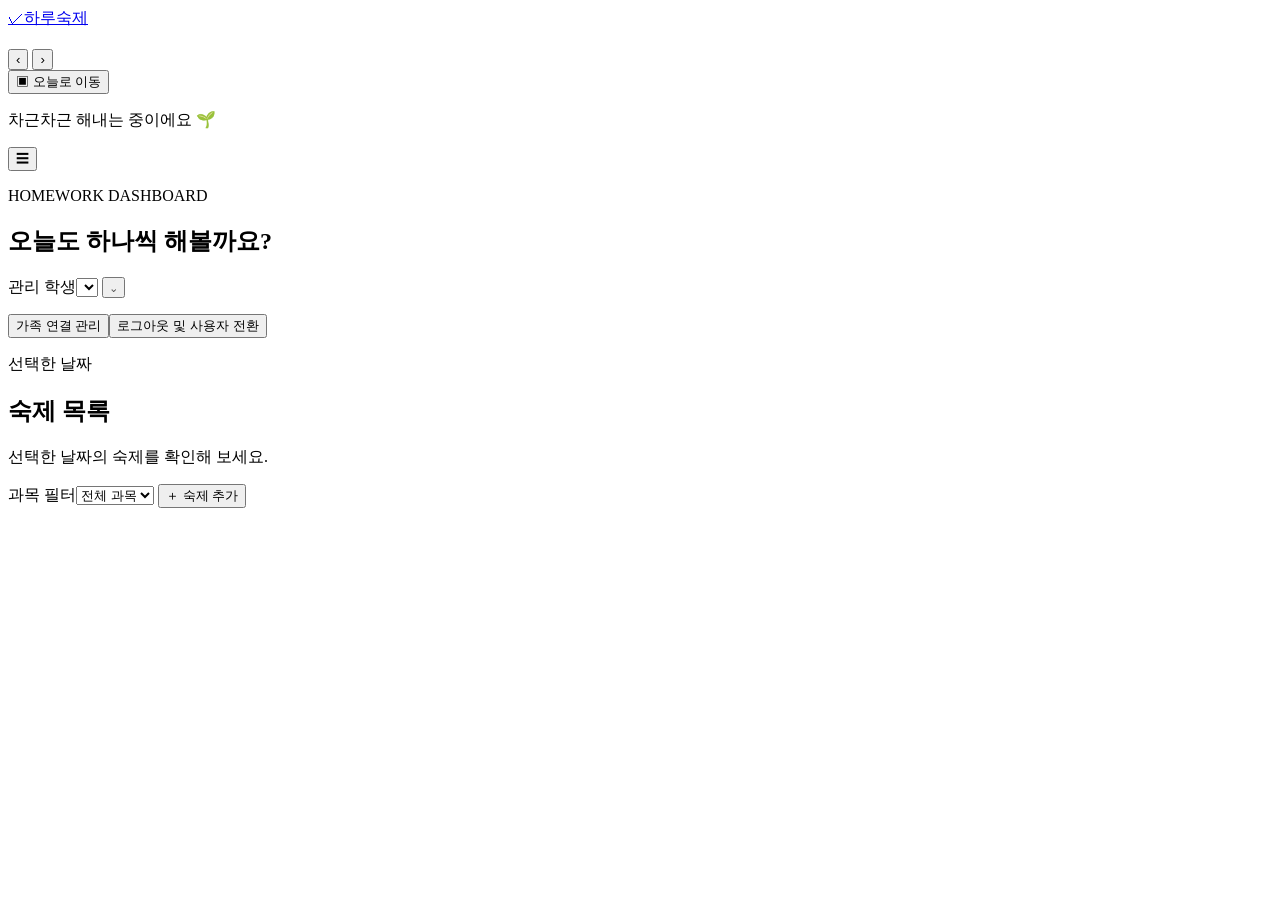
<file: src/main/resources/templates/fragments/dashboard.html>
<!doctype html>
<html lang="ko" xmlns:th="http://www.thymeleaf.org">
<body>
<section class="screen dashboard-screen hidden" id="dashboardScreen" aria-label="날짜별 숙제 메인" th:fragment="dashboard-screen">
  <aside class="sidebar" id="sidebar" aria-label="날짜 탐색">
    <a class="brand" href="#" id="homeBrand"><span class="brand-mark">✓</span><span>하루숙제</span></a>
    <div class="period-heading">
      <div><p class="eyebrow" id="yearLabel"></p><h2 id="weekLabel"></h2></div>
      <div class="arrow-group">
        <button class="icon-button" id="prevWeek" type="button" aria-label="이전 주">‹</button>
        <button class="icon-button" id="nextWeek" type="button" aria-label="다음 주">›</button>
      </div>
    </div>
    <nav class="date-list" id="dateList" aria-label="주간 날짜"></nav>
    <button class="today-button" id="todayButton" type="button">▣ 오늘로 이동</button>
    <p class="sidebar-message">차근차근 해내는 중이에요 🌱</p>
  </aside>
  <main class="main-content">
    <header class="topbar">
      <button class="mobile-menu" id="menuButton" type="button" aria-label="날짜 메뉴 열기">☰</button>
      <div class="topbar-copy"><p class="eyebrow">HOMEWORK DASHBOARD</p><h1>오늘도 하나씩 해볼까요?</h1></div>
      <label class="student-switcher hidden" id="studentSwitcher"><span>관리 학생</span><select id="studentSelect" aria-label="관리할 학생 선택"></select></label>
      <button class="profile-button" id="profileButton" type="button" aria-expanded="false">
        <span class="profile-copy"><strong id="profileName"></strong><small id="profileContext"></small></span>
        <span class="avatar" id="profileAvatar"></span><span aria-hidden="true">⌄</span>
      </button>
      <div class="profile-menu hidden" id="profileMenu">
        <p id="profileMenuLabel"></p><button id="familyManagementButton" type="button">가족 연결 관리</button><button id="changeUserButton" type="button">로그아웃 및 사용자 전환</button>
      </div>
    </header>
    <div class="dashboard">
      <section class="welcome-card" aria-labelledby="selectedDateTitle">
        <div class="date-badge"><span id="badgeMonth"></span><strong id="badgeDay"></strong></div>
        <div><p class="eyebrow">선택한 날짜</p><h2 id="selectedDateTitle"></h2><p id="selectedDateSummary"></p></div>
      </section>
      <div class="summary-grid" id="summaryGrid" aria-label="숙제 상태 필터"></div>
      <section>
        <div class="content-heading">
          <div><h2>숙제 목록</h2><p id="filterDescription">선택한 날짜의 숙제를 확인해 보세요.</p></div>
          <div class="heading-actions">
            <label class="subject-filter"><span class="sr-only">과목 필터</span><select id="subjectFilter"><option value="all">전체 과목</option></select></label>
            <button class="primary-button add-button" id="addButton" type="button">＋ 숙제 추가</button>
          </div>
        </div>
        <div class="homework-list" id="homeworkList" aria-live="polite"></div>
      </section>
    </div>
  </main>
</section>
</body>
</html>
</file>
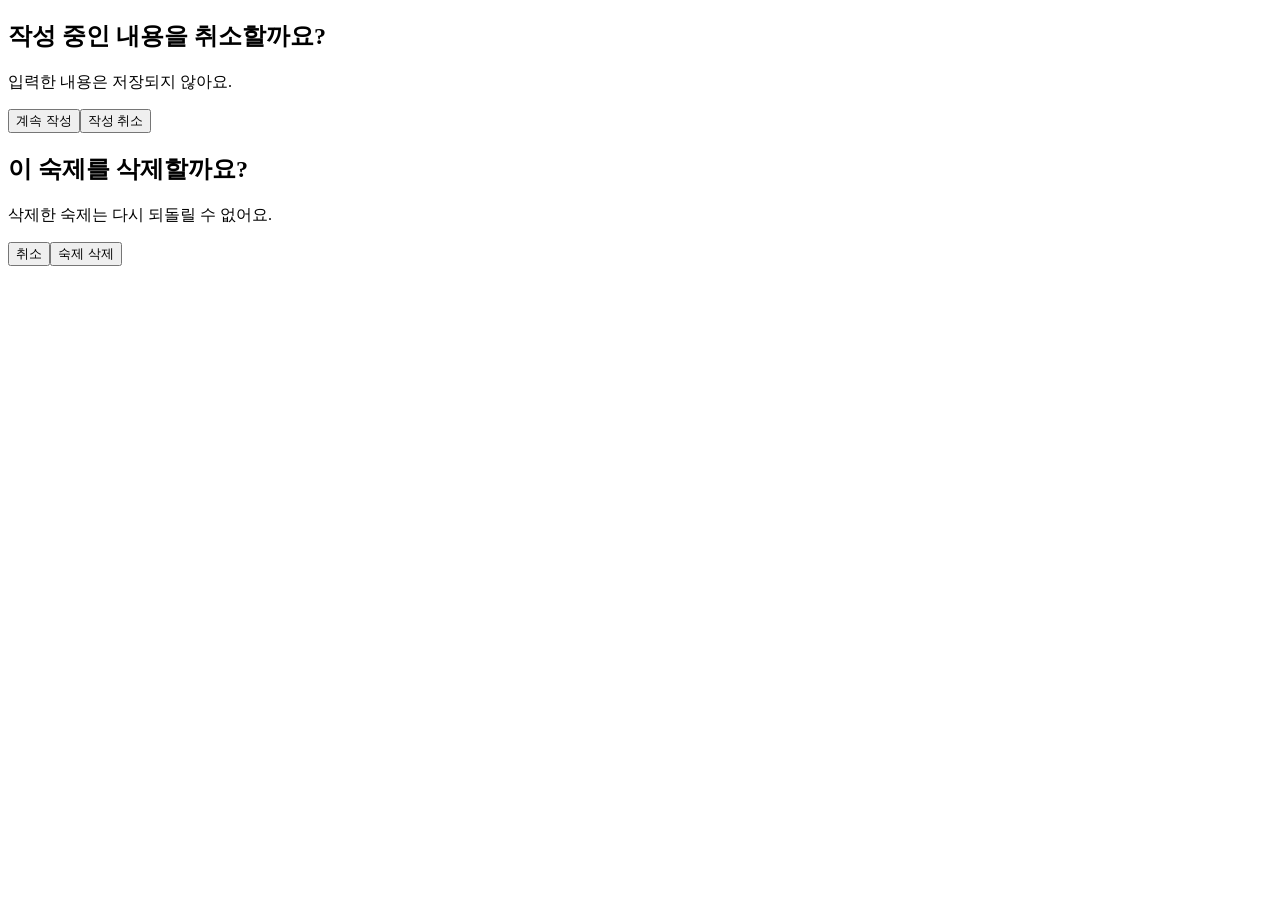
<file: src/main/resources/templates/fragments/dialogs.html>
<!doctype html>
<html lang="ko" xmlns:th="http://www.thymeleaf.org">
<body>
<th:block th:fragment="shared-dialogs">
  <div class="scrim" id="scrim"></div>
  <div class="dialog-backdrop hidden" id="dialogBackdrop">
    <div class="dialog" role="dialog" aria-modal="true" aria-labelledby="dialogTitle">
      <h2 id="dialogTitle">작성 중인 내용을 취소할까요?</h2><p>입력한 내용은 저장되지 않아요.</p>
      <div><button class="secondary-button" id="keepEditingButton" type="button">계속 작성</button><button class="danger-button" id="discardButton" type="button">작성 취소</button></div>
    </div>
  </div>
  <div class="dialog-backdrop hidden" id="deleteDialogBackdrop">
    <div class="dialog" role="dialog" aria-modal="true" aria-labelledby="deleteDialogTitle">
      <h2 id="deleteDialogTitle">이 숙제를 삭제할까요?</h2><p id="deleteDialogDescription">삭제한 숙제는 다시 되돌릴 수 없어요.</p>
      <div><button class="secondary-button" id="cancelDeleteButton" type="button">취소</button><button class="danger-button" id="confirmDeleteButton" type="button">숙제 삭제</button></div>
    </div>
  </div>
  <div class="toast" id="toast" role="status" aria-live="polite"></div>
</th:block>
</body>
</html>
</file>
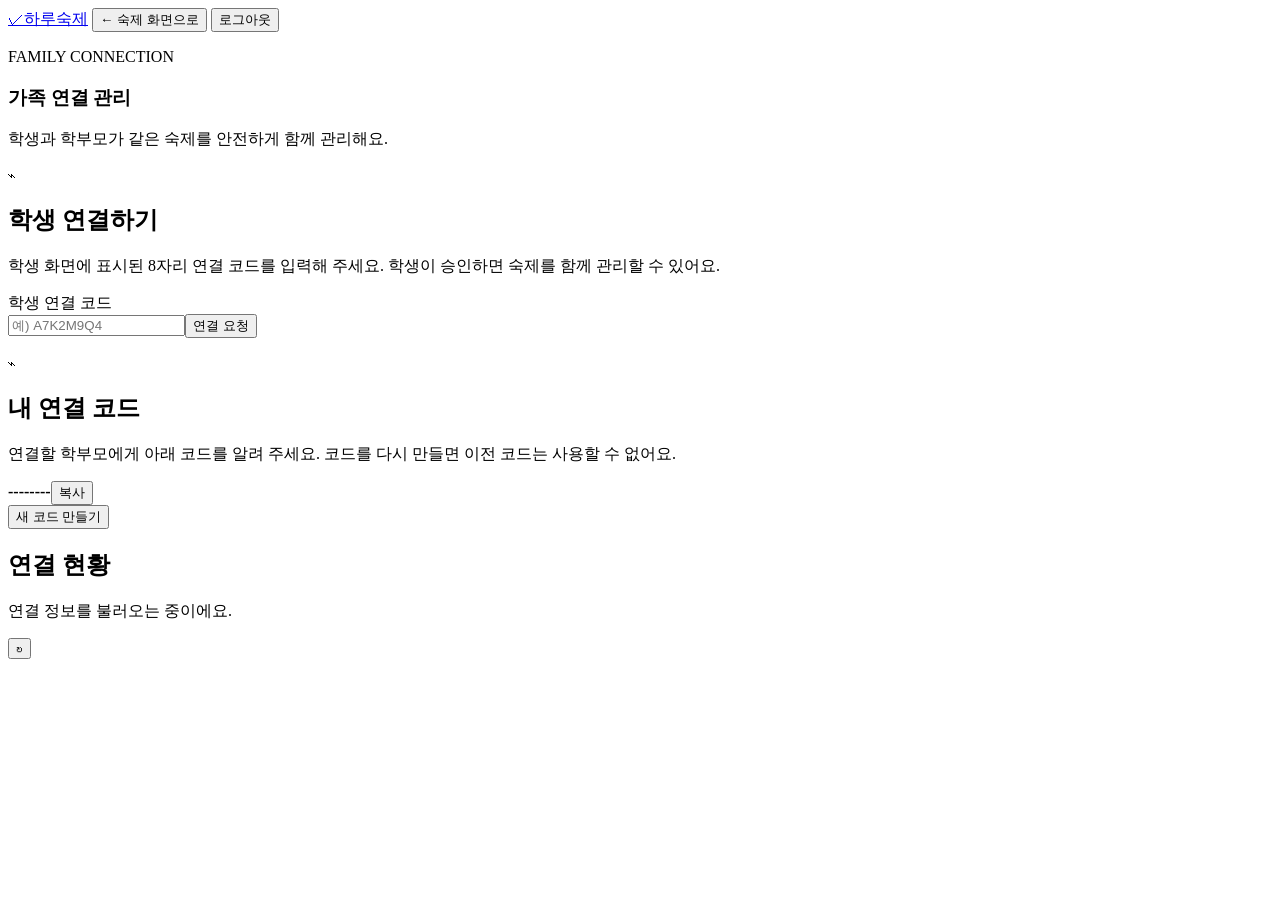
<file: src/main/resources/templates/fragments/family-links.html>
<!doctype html>
<html lang="ko" xmlns:th="http://www.thymeleaf.org">
<body>
<section class="screen family-screen hidden" id="familyScreen" aria-labelledby="familyTitle" th:fragment="family-links-screen">
  <header class="family-header">
    <a class="brand" href="#" id="familyBrand"><span class="brand-mark">✓</span><span>하루숙제</span></a>
    <button class="secondary-button hidden" id="familyBackButton" type="button">← 숙제 화면으로</button>
    <button class="secondary-button" id="familyLogoutButton" type="button">로그아웃</button>
  </header>
  <main class="family-content">
    <section class="family-intro">
      <p class="eyebrow">FAMILY CONNECTION</p>
      <h1 id="familyTitle">가족 연결 관리</h1>
      <p id="familyDescription">학생과 학부모가 같은 숙제를 안전하게 함께 관리해요.</p>
    </section>

    <div class="family-grid">
      <section class="family-card hidden" id="parentInviteCard">
        <span class="family-card-icon" aria-hidden="true">⌁</span>
        <h2>학생 연결하기</h2>
        <p>학생 화면에 표시된 8자리 연결 코드를 입력해 주세요. 학생이 승인하면 숙제를 함께 관리할 수 있어요.</p>
        <form id="linkInvitationForm" class="invite-form" novalidate>
          <label for="inviteCodeInput">학생 연결 코드</label>
          <div><input id="inviteCodeInput" type="text" maxlength="8" autocomplete="off" placeholder="예) A7K2M9Q4" required><button class="primary-button" id="inviteSubmitButton" type="submit">연결 요청</button></div>
          <p class="field-error" id="inviteCodeError" role="alert"></p>
        </form>
      </section>

      <section class="family-card hidden" id="studentCodeCard">
        <span class="family-card-icon" aria-hidden="true">⌁</span>
        <h2>내 연결 코드</h2>
        <p>연결할 학부모에게 아래 코드를 알려 주세요. 코드를 다시 만들면 이전 코드는 사용할 수 없어요.</p>
        <div class="invite-code-box"><strong id="studentInviteCode">--------</strong><button class="secondary-button" id="copyInviteCodeButton" type="button">복사</button></div>
        <button class="text-button" id="regenerateInviteCodeButton" type="button">새 코드 만들기</button>
      </section>

      <section class="family-card family-list-card">
        <div class="family-card-heading"><div><h2 id="familyListTitle">연결 현황</h2><p id="familyListSummary">연결 정보를 불러오는 중이에요.</p></div><button class="icon-button" id="refreshFamilyLinksButton" type="button" aria-label="연결 현황 새로고침">↻</button></div>
        <div class="family-link-list" id="familyLinkList" aria-live="polite"></div>
      </section>
    </div>
  </main>
</section>
</body>
</html>
</file>
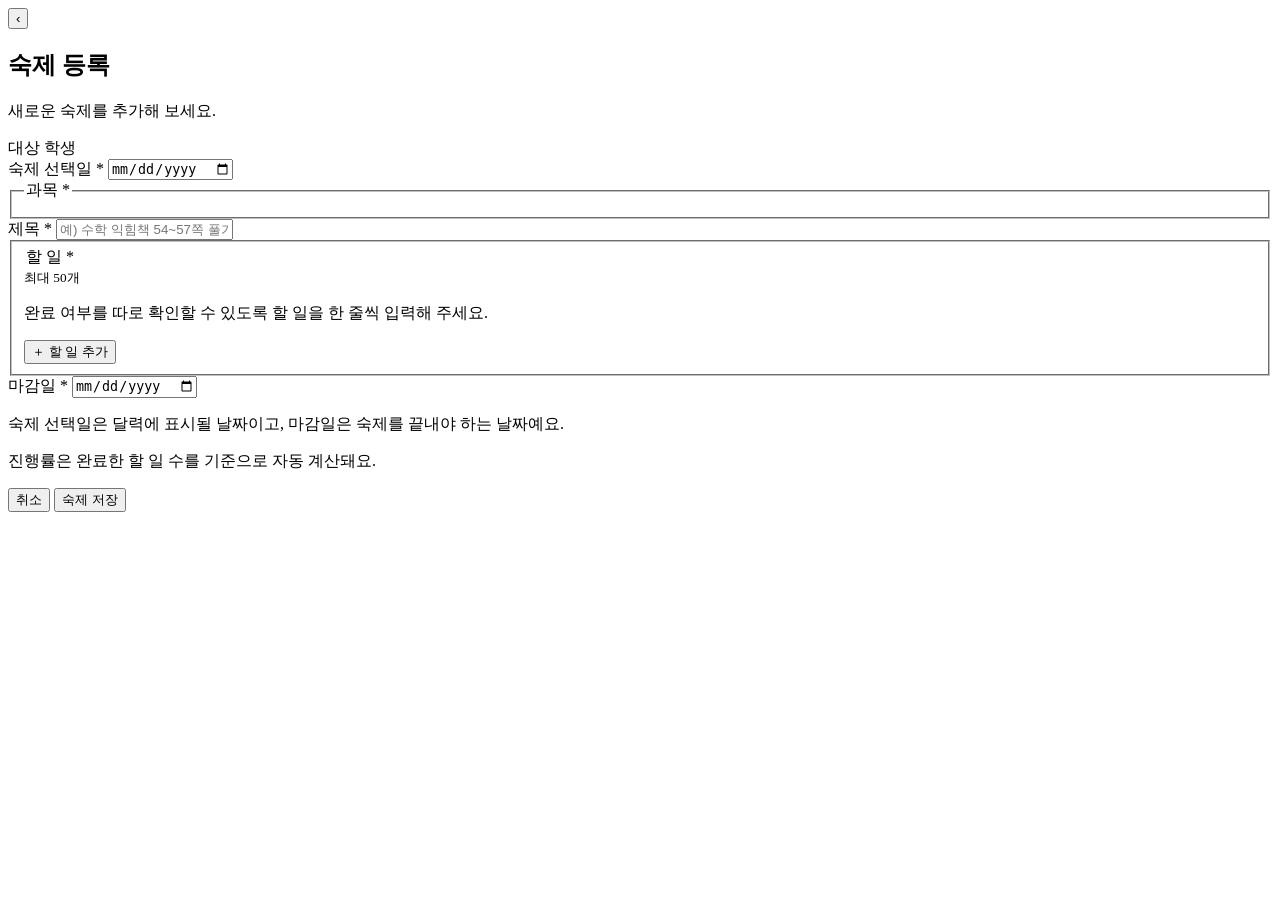
<file: src/main/resources/templates/fragments/homework-form.html>
<!doctype html>
<html lang="ko" xmlns:th="http://www.thymeleaf.org">
<body>
<section class="screen form-screen hidden" id="formScreen" aria-labelledby="formTitle" th:fragment="homework-form-screen">
  <header class="form-header">
    <button class="icon-button back-button" id="backButton" type="button" aria-label="숙제 목록으로 돌아가기">‹</button>
    <div><h1 id="formTitle">숙제 등록</h1><p>새로운 숙제를 추가해 보세요.</p></div>
  </header>
  <form class="homework-form" id="homeworkForm" novalidate>
    <div class="form-context">
      <div class="target-student"><span>대상 학생</span><strong id="targetStudent"></strong></div>
      <div class="assigned-date-field">
        <label for="assignedDateInput">숙제 선택일 <span aria-hidden="true">*</span></label>
        <input id="assignedDateInput" name="assignedDate" type="date" aria-describedby="assignedDateError">
        <small class="field-error" id="assignedDateError"></small>
      </div>
    </div>
    <fieldset>
      <legend>과목 <span aria-hidden="true">*</span></legend>
      <div class="subject-options" id="subjectOptions"></div>
      <small class="field-error" id="subjectError"></small>
    </fieldset>
    <div class="form-field">
      <label for="titleInput">제목 <span aria-hidden="true">*</span></label>
      <input id="titleInput" name="title" type="text" maxlength="200" placeholder="예) 수학 익힘책 54~57쪽 풀기" aria-describedby="titleError">
      <small class="field-error" id="titleError"></small>
    </div>
    <fieldset class="task-fieldset">
      <div class="label-row"><legend>할 일 <span aria-hidden="true">*</span></legend><small>최대 50개</small></div>
      <p class="task-help">완료 여부를 따로 확인할 수 있도록 할 일을 한 줄씩 입력해 주세요.</p>
      <div class="task-input-list" id="taskInputList"></div>
      <button class="secondary-button add-task-button" id="addTaskButton" type="button">＋ 할 일 추가</button>
      <small class="field-error" id="tasksError"></small>
    </fieldset>
    <div class="form-field">
      <label for="dueDateInput">마감일 <span aria-hidden="true">*</span></label>
      <input id="dueDateInput" name="dueDate" type="date" aria-describedby="dueDateError">
      <small class="field-error" id="dueDateError"></small>
    </div>
    <p class="form-note">숙제 선택일은 달력에 표시될 날짜이고, 마감일은 숙제를 끝내야 하는 날짜예요.</p>
    <p class="form-note">진행률은 완료한 할 일 수를 기준으로 자동 계산돼요.</p>
    <div class="form-error hidden" id="formError" role="alert"></div>
    <div class="form-actions">
      <button class="secondary-button" id="cancelButton" type="button">취소</button>
      <button class="primary-button" id="saveButton" type="submit">숙제 저장</button>
    </div>
  </form>
</section>
</body>
</html>
</file>
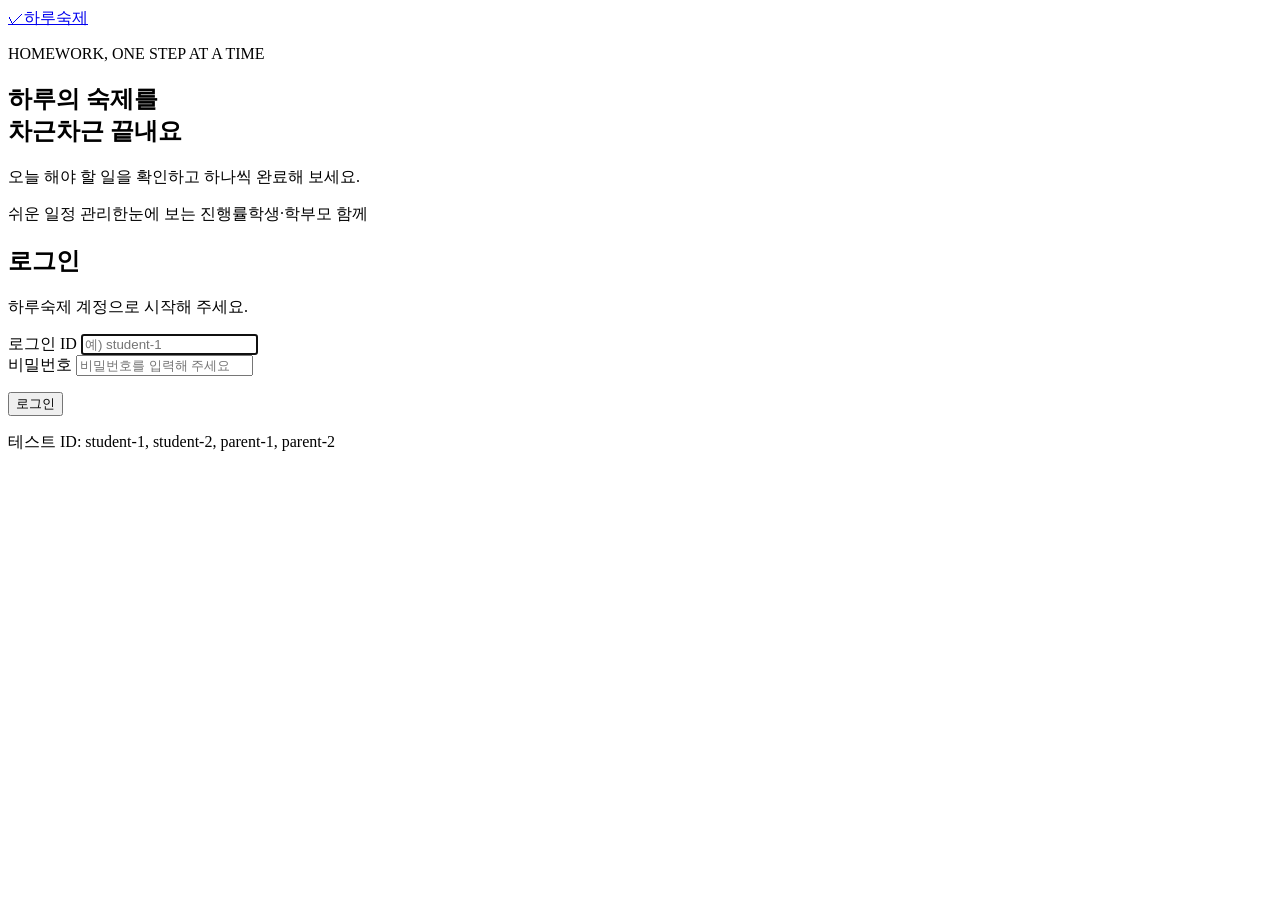
<file: src/main/resources/templates/fragments/login.html>
<!doctype html>
<html lang="ko" xmlns:th="http://www.thymeleaf.org">
<body>
<section class="screen user-screen" id="loginScreen" aria-labelledby="loginScreenTitle" th:fragment="login-screen">
  <div class="user-hero">
    <a class="brand" href="#" aria-label="하루숙제 시작 화면"><span class="brand-mark">✓</span><span>하루숙제</span></a>
    <p class="eyebrow">HOMEWORK, ONE STEP AT A TIME</p>
    <h1>하루의 숙제를<br>차근차근 끝내요</h1>
    <p>오늘 해야 할 일을 확인하고 하나씩 완료해 보세요.</p>
    <div class="feature-chips" aria-label="서비스 특징">
      <span>쉬운 일정 관리</span><span>한눈에 보는 진행률</span><span>학생·학부모 함께</span>
    </div>
  </div>
  <div class="user-panel">
    <header>
      <h2 id="loginScreenTitle">로그인</h2>
      <p>하루숙제 계정으로 시작해 주세요.</p>
    </header>
    <form class="login-form" id="loginForm" novalidate>
      <div class="form-field">
        <label for="loginIdInput">로그인 ID</label>
        <input id="loginIdInput" name="loginId" type="text" maxlength="100" autocomplete="username" placeholder="예) student-1" required autofocus>
      </div>
      <div class="form-field">
        <label for="passwordInput">비밀번호</label>
        <input id="passwordInput" name="password" type="password" maxlength="200" autocomplete="current-password" placeholder="비밀번호를 입력해 주세요" required>
      </div>
      <p class="login-error hidden" id="loginError" role="alert"></p>
      <button class="primary-button start-button" id="loginButton" type="submit">로그인</button>
    </form>
    <p class="login-help">테스트 ID: student-1, student-2, parent-1, parent-2</p>
  </div>
</section>
</body>
</html>
</file>
